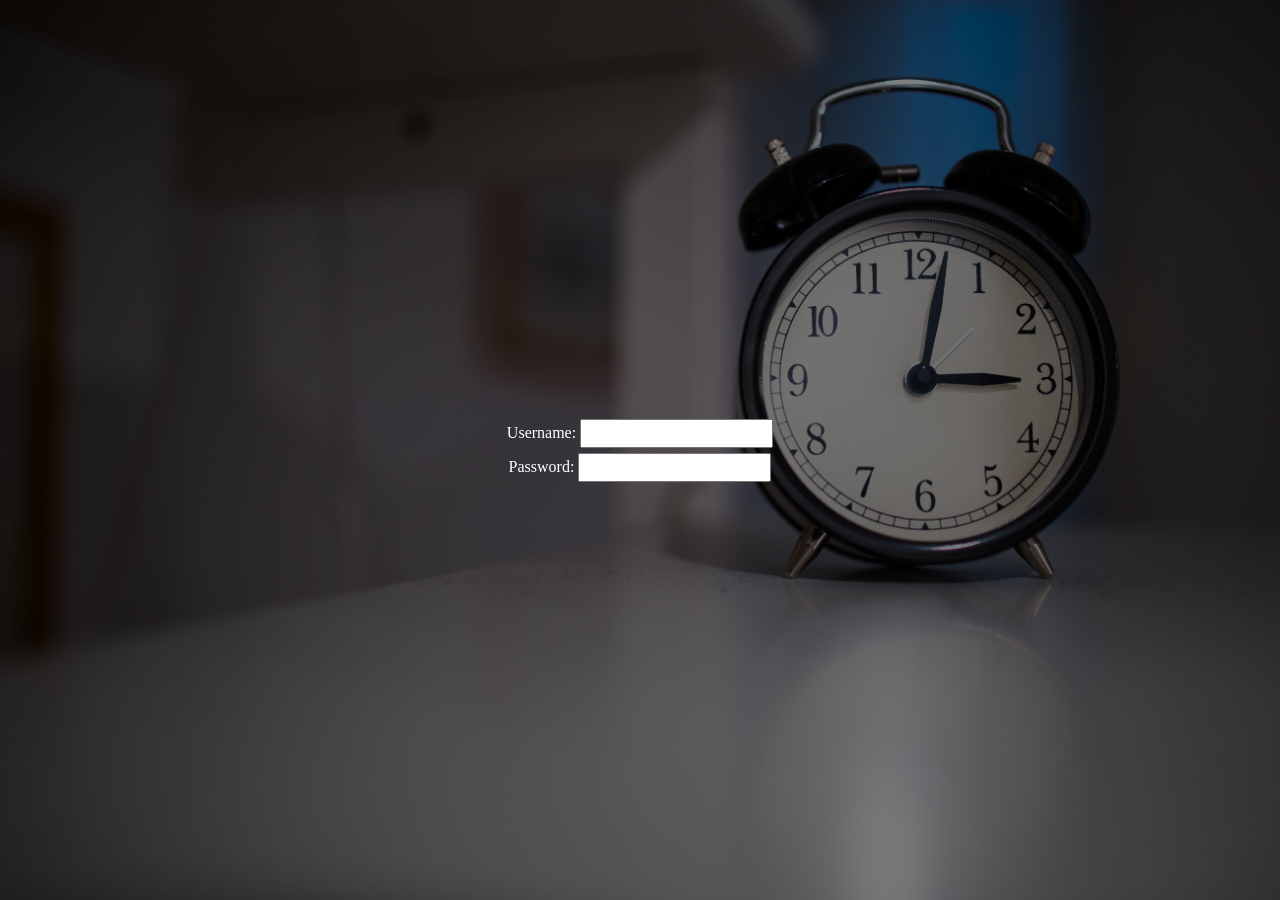
<file: websitehtml/images/text.html>
<!-- padding is the space between the content and the border.

CSS has properties for specifying the padding for each side of an element:

padding-top
padding-right
padding-bottom
padding-left

All the padding properties can have the following values:

length - specifies a padding in px, pt, cm, etc.
% - specifies a padding in % of the width of the containing element
inherit - specifies that the padding should be inherited from the parent element

Note: Negative values are not allowed. -->



<!DOCTYPE html>
<html>
<head>
	<title></title>
	<style type="text/css">

		*{
			padding: 0;
			margin: 0;
		}

		.backimg{
			width: 100%;
			height: 100vh;
			background-image:linear-gradient(rgba(0,0,0,0.5),rgba(0,0,0,0.5)), url('clock.jpg');
			background-size: cover;
			justify-content: center;
			align-items: center;
			text-align: center;
			display: flex;
		}

		label, li{
			color: white;
		}

		li{
			border:1px solid red;

		}
		
	</style>
</head>
<body class="backimg">

<div>
	<label> Username: </label>
	<input type="text" name="" style="padding: 5px 0px 5px 20px;  " > <br>
	<label> Password: </label>
	<input type="text" name="" style="padding: 5px 0px 5px 20px; margin-top: 5px;"> 
</div>
<br>
<!-- <ul>
	<li>Like</li>
	<li>share</li>
	<li>subscribe</li>
</ul> -->

</body>
</html>
</file>
